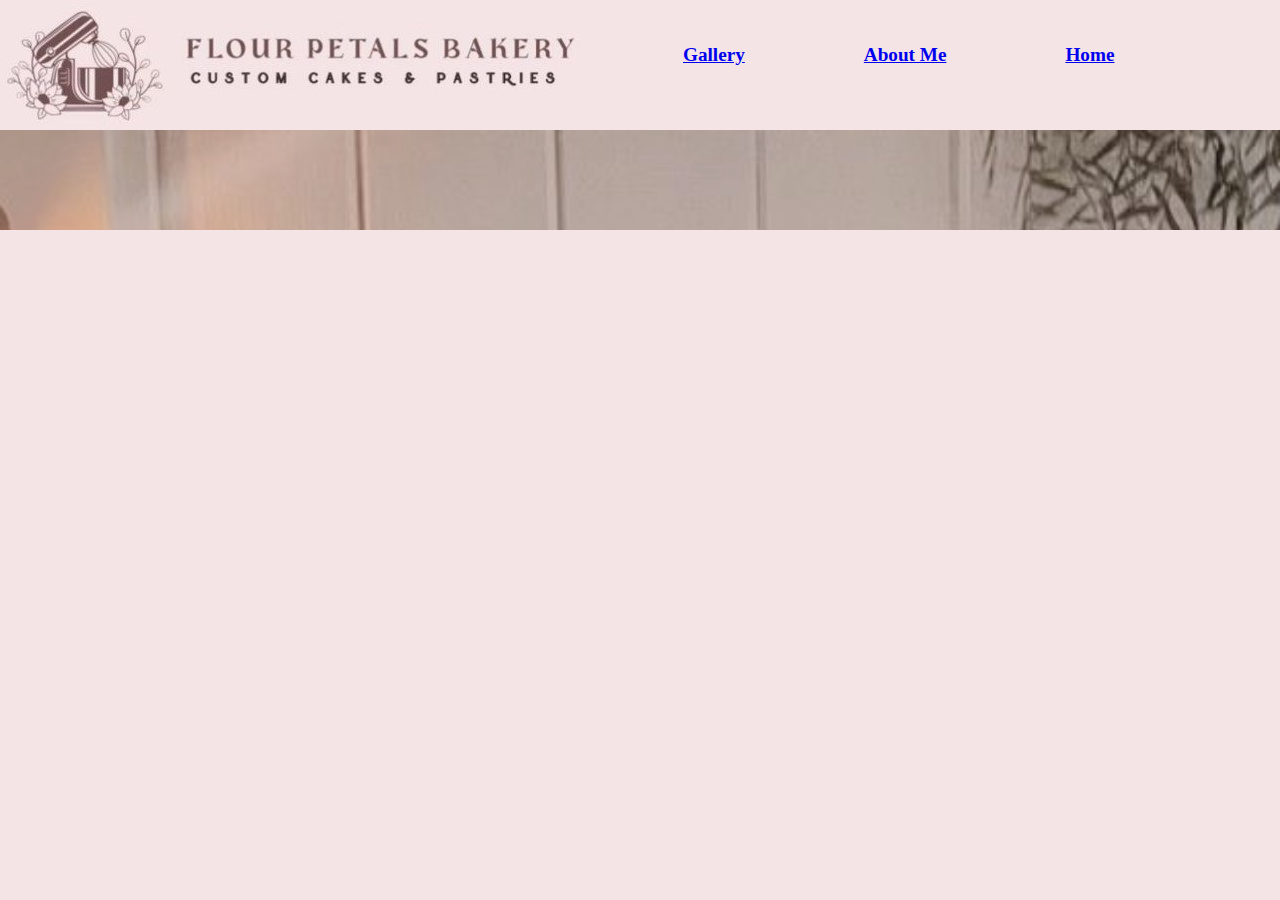
<file: flour-petal-bakery-about-me.html>
<!DOCTYPE html>
<html>
  <head>
    <title>Flour Petals Bakery</title>
    <link rel="stylesheet" href="flour-petal-bakery.css">
  </head>
  <body>
    <header>
      <div class="header">
        <img src="flour-images/flour-petals-logo-image.jpg">
        <img src="flour-images/flour-petals-title-image.jpg">
        <ul>
          <li><a href="flour-petal-bakery-gallery.html">Gallery</a></li>
          <li><a href="flour-petal-bakery-about-me.html">About Me</a></li>
          <li><a href="flour-petal-bakery-home.html">Home</a></li>
        </ul>
      </div>
    </header>

    <div class="background-image">
    </div>

    <footer>
      
    </footer>

    <script>
    </script>
  </body>
</html>
</file>
<file: flour-petal-bakery.css>
* {
  margin: 0px;
  padding: 0px;
  font-family: Truculenta;
}
body {
  background-color: #F4E4E6;
  font-family: Arial, Helvetica, sans-serif;
}

header {
  background-color: #F4E4E6;
  z-index: 100;
}

.header {
  display: flex;
  align-items: center;
}

.link {
  text-decoration: none;
  color: #403031;
  font-size: 40px;
}

li {
  display: inline-block;
  padding-right: 15px;
  padding-left: 100px;
  padding-bottom: 20px;
  font-size: larger;
  font-weight: bold;
}

li :hover {
  color: #73595E;
}

.sidebar {
  position: fixed;
  top: 0;
  right: 0;
  height: 100vh;
  width: 400px;
  z-index: 999;
  background-color: #e5f4f25d;
  -webkit-backdrop-filter: blur(10px);
  backdrop-filter: blur(10px);
  box-shadow: -10px 0 10px rgba(0, 0, 0, 0.3);
  display: none;
  flex-direction: column;
  align-items: flex-start;
  justify-content: flex-start;
  padding-top: 30px;
}

.sidebar li {
  width: 100%;
}

.sidebar li a {
  width: 100%;
  text-decoration: none;
  color: #403031;
  font-size: 40px;
}

.sidebar .exit {
  margin-right: auto;
}

.sidebar svg {
  position: absolute;
  top: 10px;
  right: 10px;
}

.gallery-background {
  background-color: #E2C9CB;
  padding-top: 25px;
}

.img-gallery {
  width: 80%;
  margin: 100px auto 50px;
  display: grid;
  grid-template-columns: repeat(auto-fit, minmax(250px, 1fr));
  grid-gap: 30px;
  padding-top: 25px;
}

.img-gallery img {
  width: 100%;
  cursor: pointer; 
}

.img-gallery img:hover {
  transform: scale(0.8) rotate(-15deg);
  border-radius: 20px;
  box-shadow: 0 32px 75px rgba(68, 77, 136, 0.2)
}

.full-img {
  width: 100%;
  min-height: 100vh;
  background-color: rgba(0, 0, 0, 0.9);
  background-size: cover;
  position: fixed;
  bottom: 0;
  left: 0;
  top: 0;
  display: none;
  align-items: center;
  justify-content: center;
  z-index: 100;
  overflow-y: auto;
  overscroll-behavior: none;
}

.full-img img {
  width: 90%;
  max-width: 500px;
}

.full-img span {
  position: absolute;
  top: 5%;
  right: 15%;
  font-size: 75px;
  color: #fff;
  cursor: pointer;
}

.statement {
  margin: 0 auto;
  padding-top: 100px;
  padding-right: 15px;
  padding-left: 15px;
  width: 70%;
  font-size: 50px;
  text-align: center;
  color: #E5F4F2;
  background-color: rgba(110, 83, 85, 0.5);
}

.statement h3 {
  margin-bottom: 50px;
}

.statement p {
  margin-bottom: 25px;
}

.contact-form {
  max-width: 600px;
  margin: 0 auto;
  color: #E5F4F2;
  padding-bottom: 50px;
  font-size: 30px;
}

footer p {
  padding: 20px 20px;
}

input[type="text"], textarea {
  width: 100%;
  padding: 10px;
  margin: 5px 0;
  border: 1px solid #ccc;
  border-radius: 4px;
  box-sizing: border-box;
  font-size: 20px;
}

input[type="submit"] {
  background-color: #F4E4E6;
  color: #D19CA1;
  padding: 10px 20px;
  border: none;
  border-radius: 4px;
  cursor: pointer;
  font-size: 30px;
}

input[type="submit"]:hover {
  background-color: #D19CA1;
  color: #F4E4E6;
}

@media (min-width: 1805px) {
  .background-image {
    background-image: url("flour-images/IMG_2847-background.jpg");
    background-size: 100%;
    background-repeat: no-repeat;
    background-position: cover;
    width: 100%;
    height: 100%;
    padding-top: 100px;
    box-shadow: inset 0 0 0 1000px rgba(151, 94, 93, 0.2);
  }
}

@media (max-width: 1805px) {
  .background-image {
    background-image: url("flour-images/IMG_2847.jpg");
    background-size: 100%;
    background-repeat: no-repeat;
    background-position: cover;
    width: 100%;
    height: 100%;
    padding-top: 100px;
    box-shadow: inset 0 0 0 1000px rgba(151, 94, 93, 0.2);
  }
}

@media (min-width: 320px) and (max-width: 1400px) {
  .background-image {
    background-image: url("flour-images/IMG_2847-mobile-background.jpg");
    background-size: 100%;
    background-repeat: no-repeat;
    background-position: cover;
    width: 100%;
    height: 100%;
    padding-top: 100px;
    box-shadow: inset 0 0 0 1000px rgba(151, 94, 93, 0.2);
  }
}

.menu-button {
  display: none;
}

@media (max-width: 1380px) {
  .right-nav .hideOnMobile {
    display: none;
  }
  .menu-button {
    display: block;
  }
  .sidebar li a {
    font-size: 75px;
  }
  footer p {
    font-size: 40px;
  }
}

.right-nav {
  position: absolute;
  top: 5;
  right: 0;
}

.right-nav li {
  display: inline-block;
  padding-right: 15px;
  padding-left: 100px;
  padding-bottom: 20px;
  font-size: larger;
  font-weight: bold;
}

.right-nav li :hover {
  color: #73595E;
}

.right-nav li a {
  text-decoration: none;
  color: #403031;
  font-size: 40px;
}
</file>
